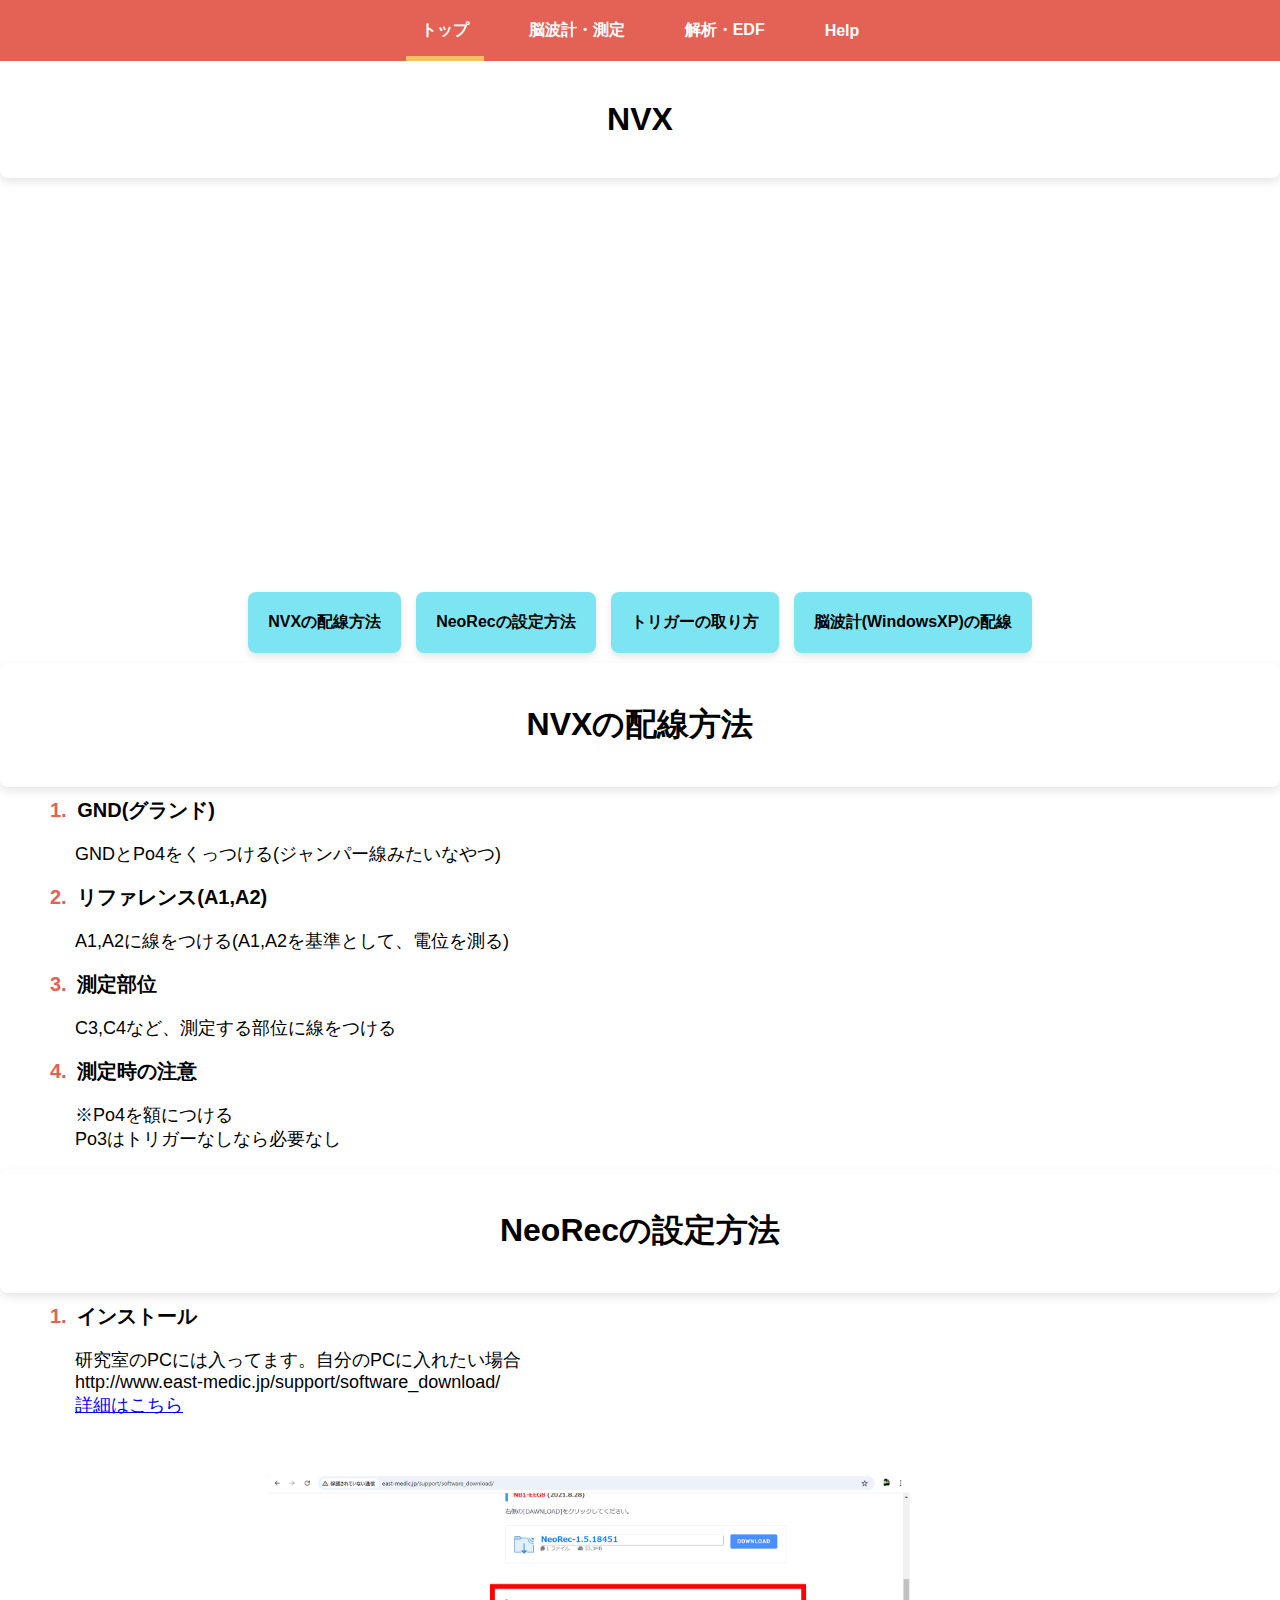
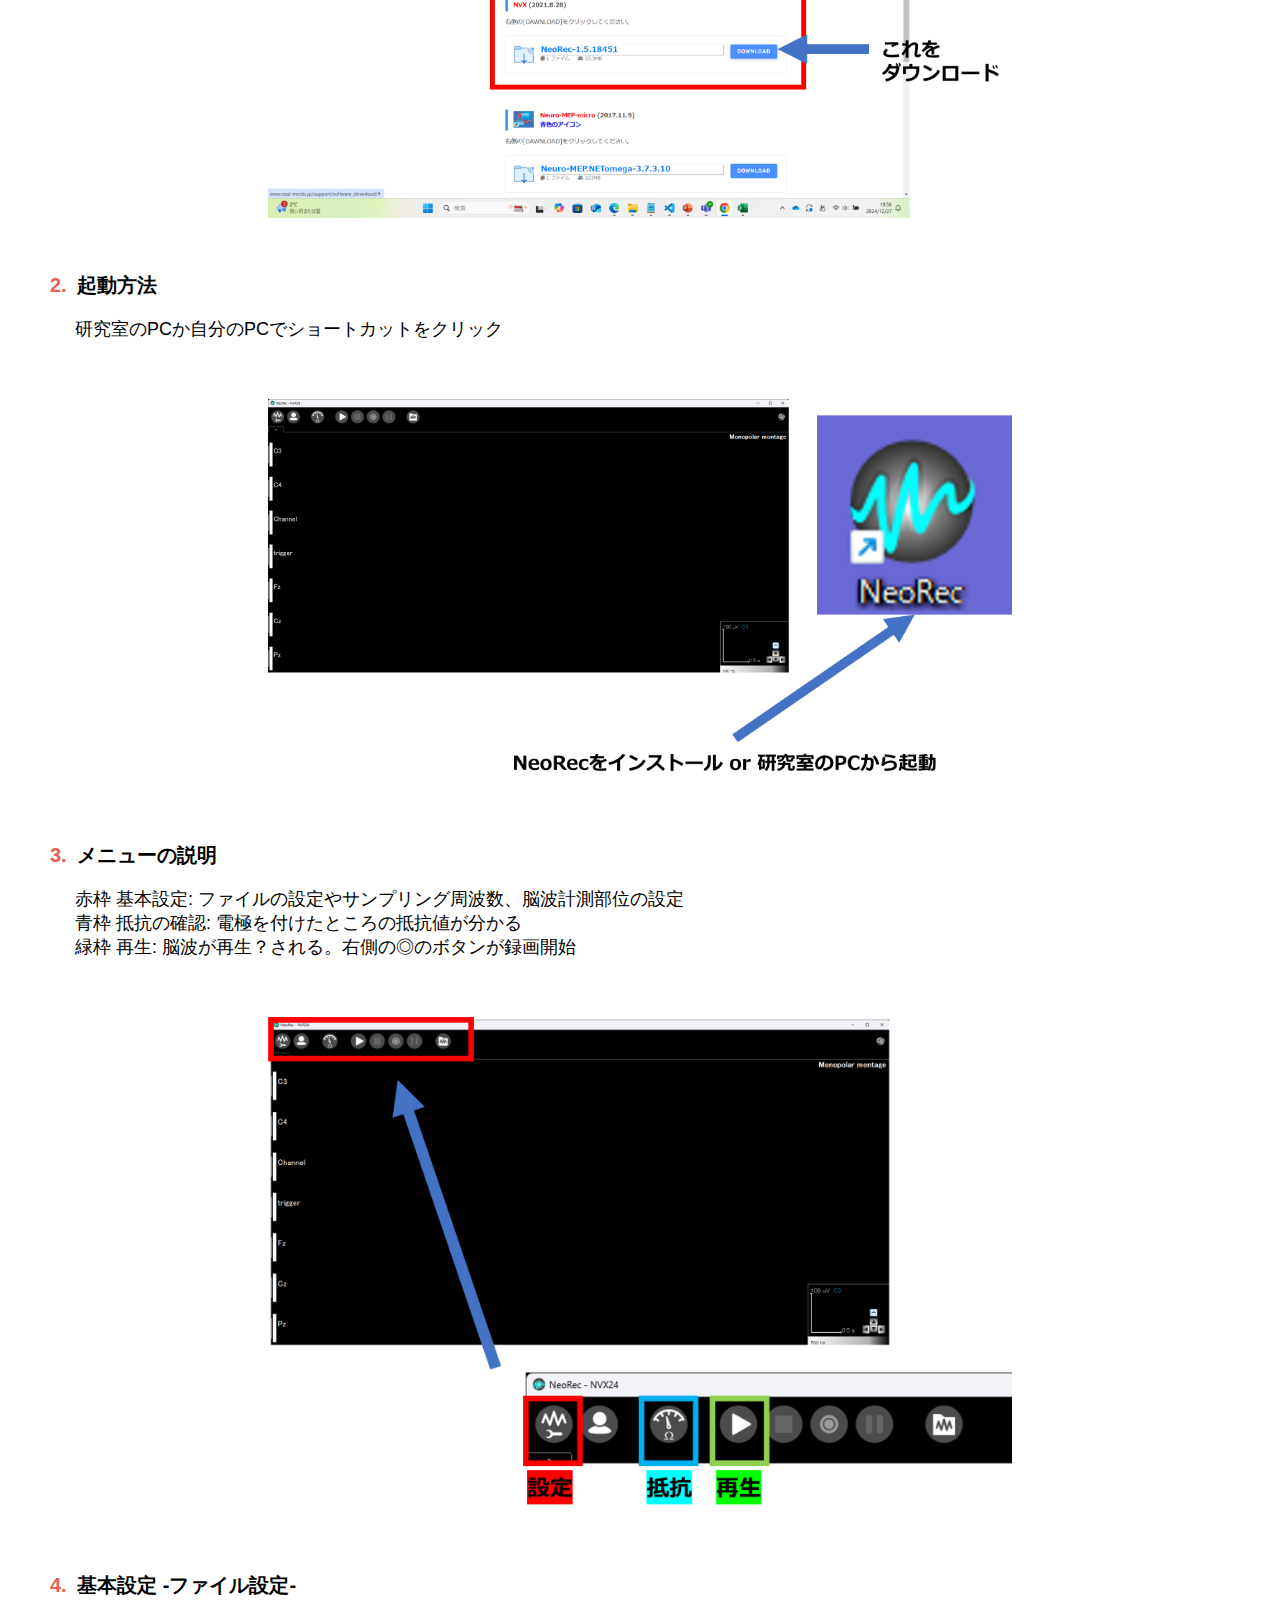
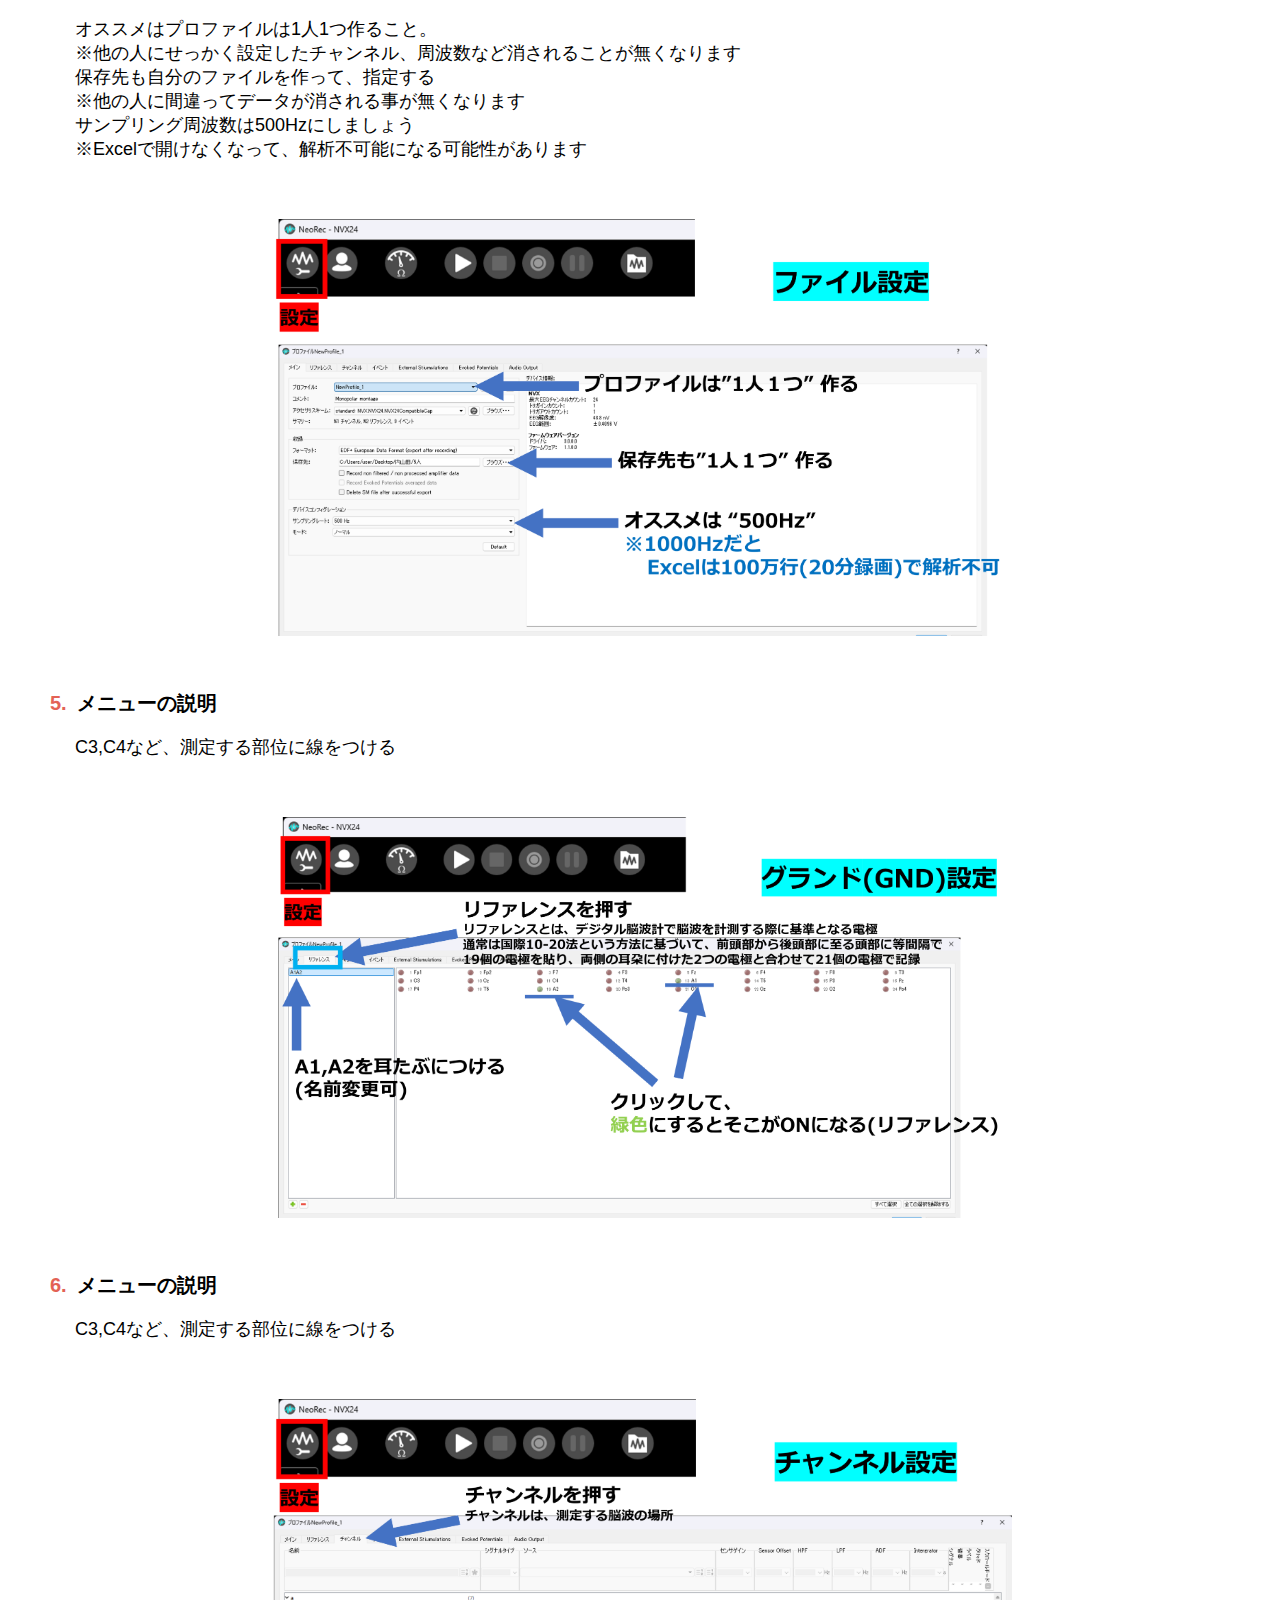
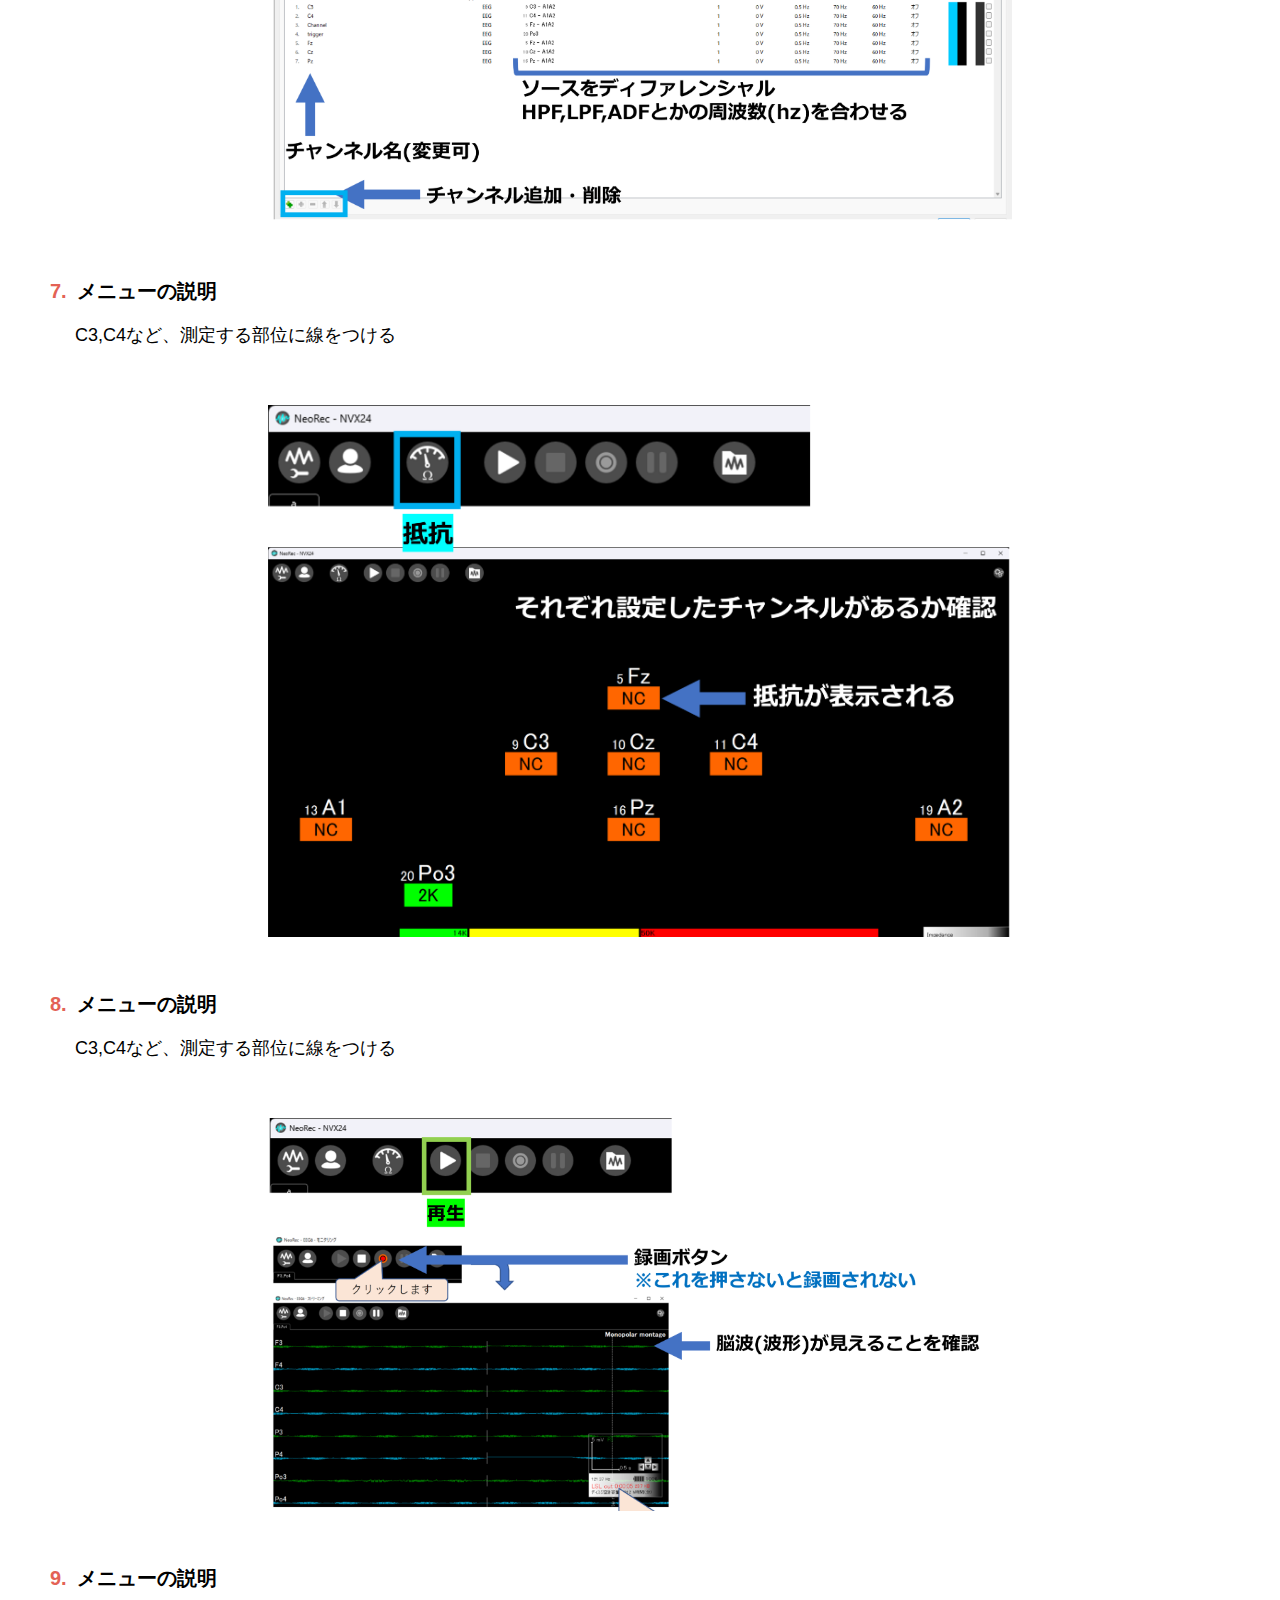
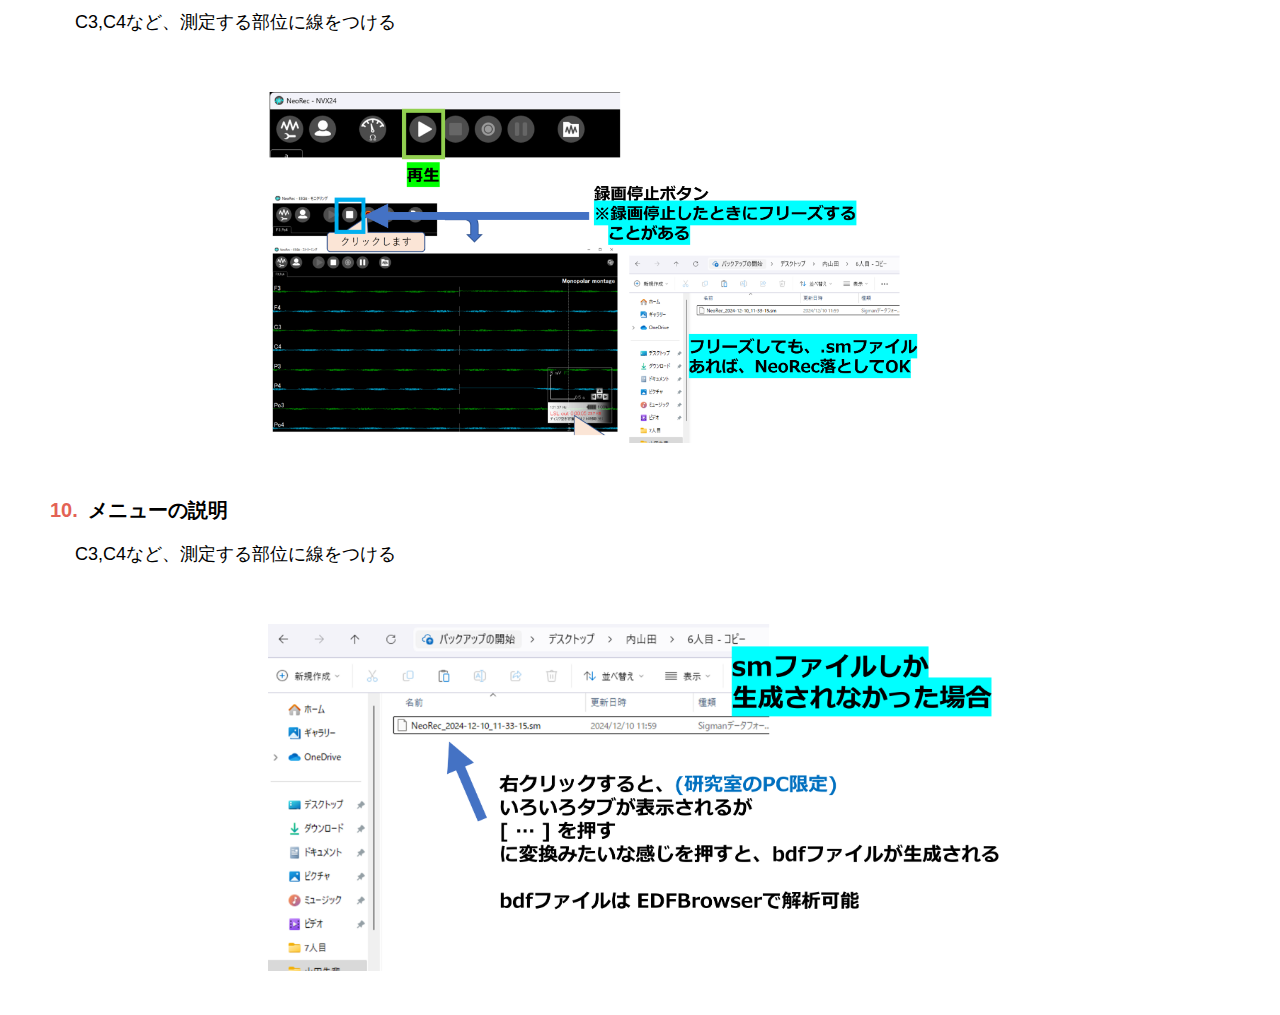
<file: NVX.html>
<!DOCTYPE html>
<html lang="ja">
  <head>
    <meta charset="UTF-8" />
    <meta name="viewport" content="width=device-width, initial-scale=1.0" />
    <title>脳波計・測定</title>
    <link rel="stylesheet" href="css/styles.css" />
    <link rel="stylesheet" href="css/NVX.css" />
    <link rel="stylesheet" href="css/video.css" />
  </head>
  <body>
    <header class="tabs-container">
      <nav class="tabs">
        <div class="tab" data-tab="top" data-link="index.html">
          <a href="#">トップ</a>
        </div>
        <div class="tab" data-tab="noha" data-link="NVX.html">
          <a href="#">脳波計・測定</a>
        </div>
        <div class="tab" data-tab="analysis" data-link="edf-top.html">
          <a href="#">解析・EDF</a>
        </div>
        <div class="tab" data-tab="help"><a href="#">Help</a></div>
      </nav>
      <div class="underline"></div>
    </header>

    <div class="dropdown-container">
      <div class="dropdown noha-dropdown">
        <div class="dropdown-item" data-link="NVX.html#nvx">
          脳波計(NVX)の配線
        </div>
        <div class="dropdown-item" data-link="NVX.html#neorec">
          NeoRecの設定方法
        </div>
        <div class="dropdown-item" data-link="NVX.html#trigger">
          トリガーの取り方
        </div>
        <div class="dropdown-item" data-link="NVX.html#windowsXP">
          脳波計(WindowsXP)の配線
        </div>
      </div>

      <div class="dropdown analysis-dropdown">
        <div class="dropdown-item">EDFbrowser</div>
        <div class="dropdown-item">EDFbrowser</div>
        <div class="dropdown-item">EDFbrowser</div>
      </div>
    </div>

    <main class="content">
      <h1 class="title">NVX</h1>
      <div class="video">
        <!-- 動画はdivでブロック化してあげてください-->
        <iframe
          src="https://kosenjp.sharepoint.com/sites/msteams_0c86db/_layouts/15/embed.aspx?UniqueId=e390ec04-a83c-4504-b1f6-ee35408bfe1c&embed=%7B%22ust%22%3Atrue%2C%22hv%22%3A%22CopyEmbedCode%22%7D&referrer=StreamWebApp&referrerScenario=EmbedDialog.Create"
          width="640"
          height="360"
          frameborder="0"
          scrolling="no"
          allowfullscreen
          title="OCVideo.755481905.714442.mp4"
        ></iframe>
      </div>
      <nav class="how-to-tabs-container">
        <div class="how-to-tab">
          <a href="#nvx">NVXの配線方法</a>
        </div>
        <div class="how-to-tab">
          <a href="#neorec">NeoRecの設定方法</a>
        </div>
        <div class="how-to-tab">
          <a href="#trigger">トリガーの取り方</a>
        </div>
        <div class="how-to-tab">
          <a href="#windowsXP">脳波計(WindowsXP)の配線</a>
        </div>
      </nav>
    </main>

    <main id="explanation-js" class="explanation-js"></main>

    <script src="js/tab.js"></script>
    <script src="js/NVX.js"></script>
  </body>
</html>
</file>
<file: css/styles.css>
/* CVS */
/*e36255,ec9a86,a2c5c9,f3c262,f1e0ce */
html {
  scroll-behavior: smooth;
}

/* styles.css */
body {
  font-family: "メイリオ", "Meiryo", "ＭＳ ゴシック",
    "Hiragino Kaku Gothic ProN", "ヒラギノ角ゴ ProN W3", sans-serif;
  margin: 0;
  padding: 0;
  background-color: #ffffff;
}

.tabs-container {
  background-color: #e36255;
  padding: 10px 0;
  position: sticky;
  top: 0;
  z-index: 10;
}

.tabs {
  display: flex;
  justify-content: center;
  align-items: center;
  margin: 0 auto;
  max-width: 1200px;
}

.tab {
  position: relative;
  margin: 0 15px;
}

.tab a {
  color: #ffffff;
  text-decoration: none;
  font-weight: bold;
  padding: 10px 15px;
  display: inline-block;
  transition: background-color 0.3s ease;
}

.tab a:hover {
  background-color: #ff6f61;
  border-radius: 4px;
  transform: translateY(-2px); /* ホバー時に少し浮くように */
}

.underline {
  position: absolute;
  bottom: 0;
  left: 0;
  height: 5px;
  background-color: #f3c262;
  width: 25%;
  transition: left 0.3s ease, width 0.3s ease;
}

.dropdown-container {
  position: relative;
  z-index: 9;
}

.dropdown {
  display: none;
  position: absolute;
  top: 100%; /* タブのすぐ下に配置 */
  left: 0;
  background-color: #fff;
  box-shadow: 0 8px 16px rgba(0, 0, 0, 0.2);
  width: 100%;
  z-index: 10;
  padding: 10px 0; /* 内側の余白を追加 */
}

.dropdown-item {
  padding: 10px 20px;
  cursor: pointer;
  white-space: nowrap;
}

.dropdown-item:hover {
  background-color: #f1f1f1;
}

.title {
  max-width: 100%;
  margin: auto;
  padding: 40px;
  color: #000000;
  background: white;
  border-radius: 8px;
  box-shadow: 0 4px 10px rgba(0, 0, 0, 0.1);
  text-align: center;
}

/* スライドショー------------------------------------------------------------------------------------------- */

.slideshow-container {
  position: relative;
  width: 100%;
  height: 500px;
  overflow: hidden;
}

.slide {
  position: absolute;
  width: 100%;
  height: 100%;
  opacity: 0;
  transition: opacity 1s ease-in-out;
}

.slide img {
  width: 100%;
  height: 100%;
  object-fit: hidden;
}

.slide.active {
  opacity: 1;
  z-index: 1;
  cursor: pointer;
}

/* ボタン */
button {
  position: absolute;
  top: 50%;
  transform: translateY(-50%);
  background: rgba(227, 98, 85, 1);
  color: white;
  border: none;
  padding: 10px 15px;
  cursor: pointer;
  font-size: 20px;
  z-index: 2;
  border-radius: 5px;
}

button.prev-btn {
  left: 20px;
  height: 100px;
}

button.next-btn {
  right: 20px;
  height: 100px;
}

button:hover {
  background: rgba(255, 111, 97, 1);
}

/* ページネーション */
.pagination {
  position: absolute;
  bottom: 20px;
  left: 50%;
  transform: translateX(-50%);
  display: flex;
  gap: 10px;
}

.pagination .dot {
  width: 12px;
  height: 12px;
  border-radius: 50%;
  background: rgba(255, 255, 255, 0.5);
  cursor: pointer;
}

.pagination .dot.active {
  background: white;
  opacity: 1;
}

/*動画========================================================================================*/
.video {
  text-align: center;
  padding: 20px;
}
</file>
<file: css/NVX.css>
.how-to-tabs-container {
  display: flex; /* 横並びにする */
  justify-content: center; /* 全体を中央寄せ */
  align-items: center; /* 垂直方向も中央寄せ */
  gap: 15px; /* タブ間にスペースを追加 */
  padding: 10px 0;
  background-color: transparent; /* 背景を透明にする */
}

.how-to-tab {
  background-color: #7de5f1; /* 各タブの背景色 */
  border-radius: 8px; /* タブを角丸に */
  box-shadow: 0 4px 6px rgba(0, 0, 0, 0.1); /* ボックスシャドウで立体感を追加 */
  overflow: hidden; /* 内部の要素がはみ出さないように */
}

.how-to-tab a {
  display: inline-block;
  color: #000000; /* テキスト色 */
  text-decoration: none; /* 下線を消す */
  font-weight: bold;
  padding: 20px 20px; /* タブ内の余白を設定 */
  text-align: center;
  transition: background-color 0.3s ease, transform 0.2s ease; /* ホバー時のアニメーション */
}

.how-to-tab a:hover {
  background-color: #d2f8fd; /* ホバー時の色変更 */
  transform: translateY(-2px); /* ホバー時に少し浮くように */
}

.how-to-tab a:active {
  transform: translateY(0); /* クリック時のエフェクト */
}

/*説明のところ ナンバリング＝＝＝＝＝＝＝＝＝＝＝＝＝＝＝＝＝＝＝＝＝＝＝＝＝＝＝＝＝＝＝＝＝*/
.title-number {
  color: #e36255; /* 数字を赤色に */
  margin-right: 5px; /* 数字とテキストの間に余白 */
}

.nvx-title {
  font-size: 20px;
  font-weight: bold; /* 太字 */
  margin: 10px 0; /* 上下余白 */
  padding-left: 50px; /* タイトルを右に移動 */
}

.nvx-explanation {
  font-size: 18px;
  margin-left: 75px; /* 本文も右に少し移動 */
}

.explanation-picture {
  text-align: center;
  padding: 20px;
  width: 60%;
}
.explanation-picture-box {
  text-align: center;
  padding: 20px;
}
</file>
<file: css/video.css>
/*動画========================================================================================*/
.video {
  text-align: center;
  padding: 20px;
}
</file>
